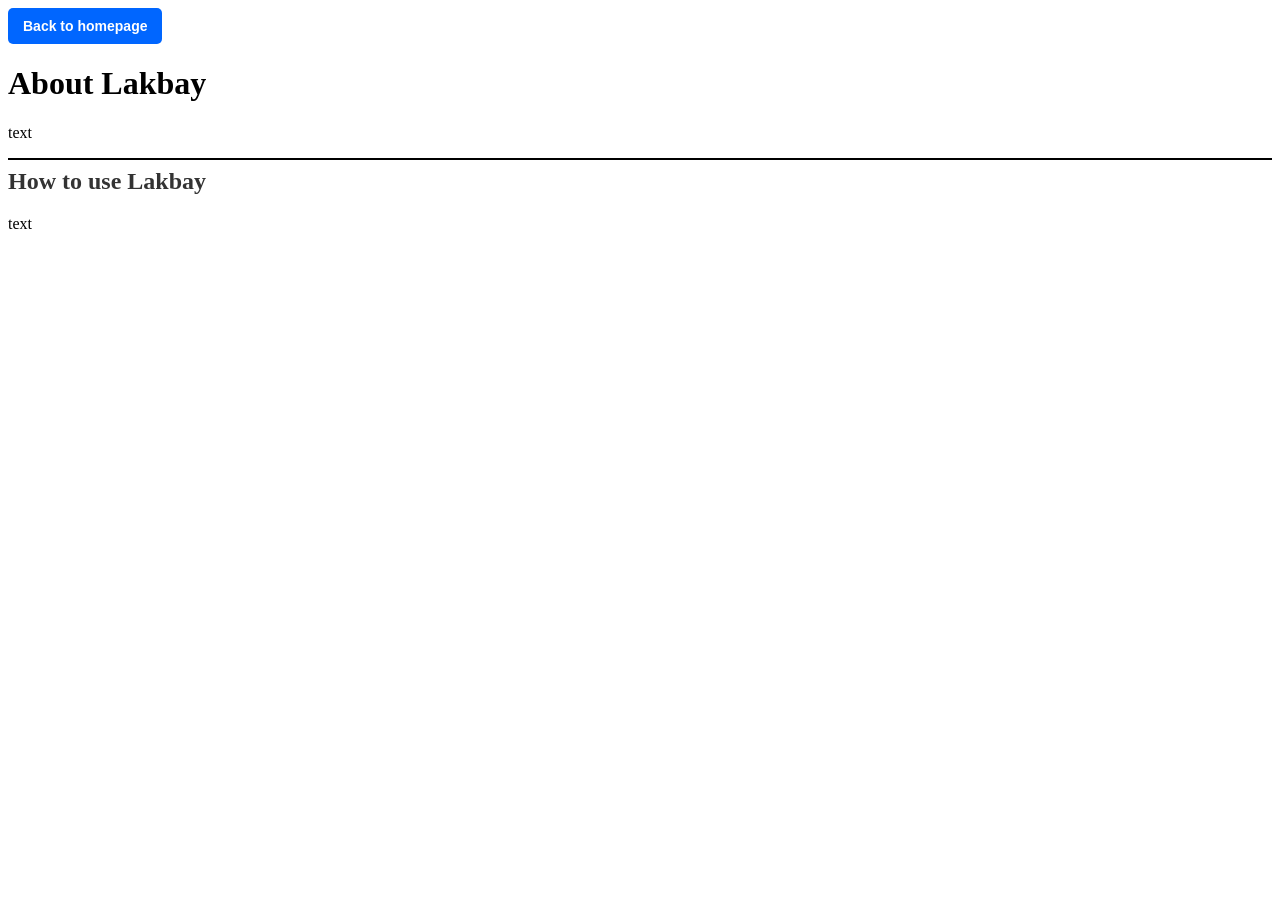
<file: pages/help.html>
<!DOCTYPE html>
<html>
<head>
    <meta charset="UTF-8" />
    <meta name="viewport" content="width=device-width, initial-scale=1.0" />
    <title> Info </title>
    <link rel="stylesheet" href="../styles/help.css" />
</head>
<body>
    <a href="../index.html" id="back-btn"> Back to homepage </a>
    <h1 id="about-header"> About Lakbay </h1>

    <p>text</p>
    <hr id="line">

    <h2 id="tutorial"> How to use Lakbay </h2>
    <p>text</p>
</body>
</html>
</file>
<file: styles/help.css>
#back-btn {
    display: inline-block;
    font-size: 14px;
    padding: 10px 15px;
    background-color: #0066ff;
    font-weight: bold;
    color: white;
    text-decoration: none; 
    border-radius: 5px;
    font-family: Arial, sans-serif;
}

#back-btn:hover {
  background-color: #0052cc;
}

#line{
    border: none;          
    height: 2px;          
    background-color: #000000; 
    width: 100%;  
}

#tutorial {
  color: #333;
  margin-top: 0;
  text-align: left;
}
</file>
